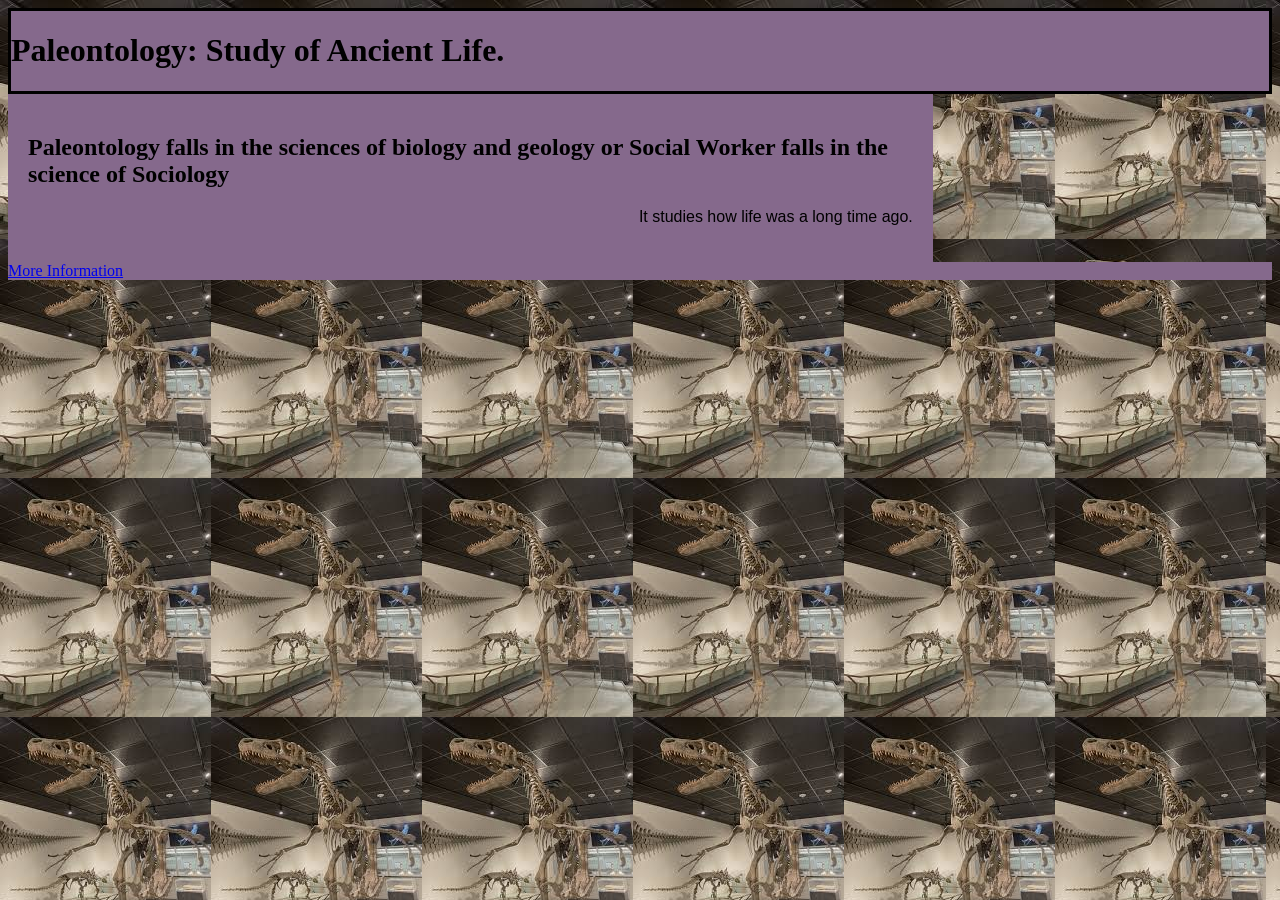
<file: index.html>
<!DOCTYPE html>
<html>
	<head>
		<title>Paleontology</title>
			<link rel="stylesheet" type="text/css" href="style.css">
	</head>

	<body>
	   <header><h1> Paleontology: Study of Ancient Life.</h1></header>
	   
	   <main><h2>Paleontology falls in the sciences of biology and geology or Social Worker falls in the science of Sociology</h2>
	    <p> It studies how life was a long time ago.</p></main>
	    
	   <footer><a href="jobinfo.html">More Information</a></footer>
	</body>
</html>
</file>
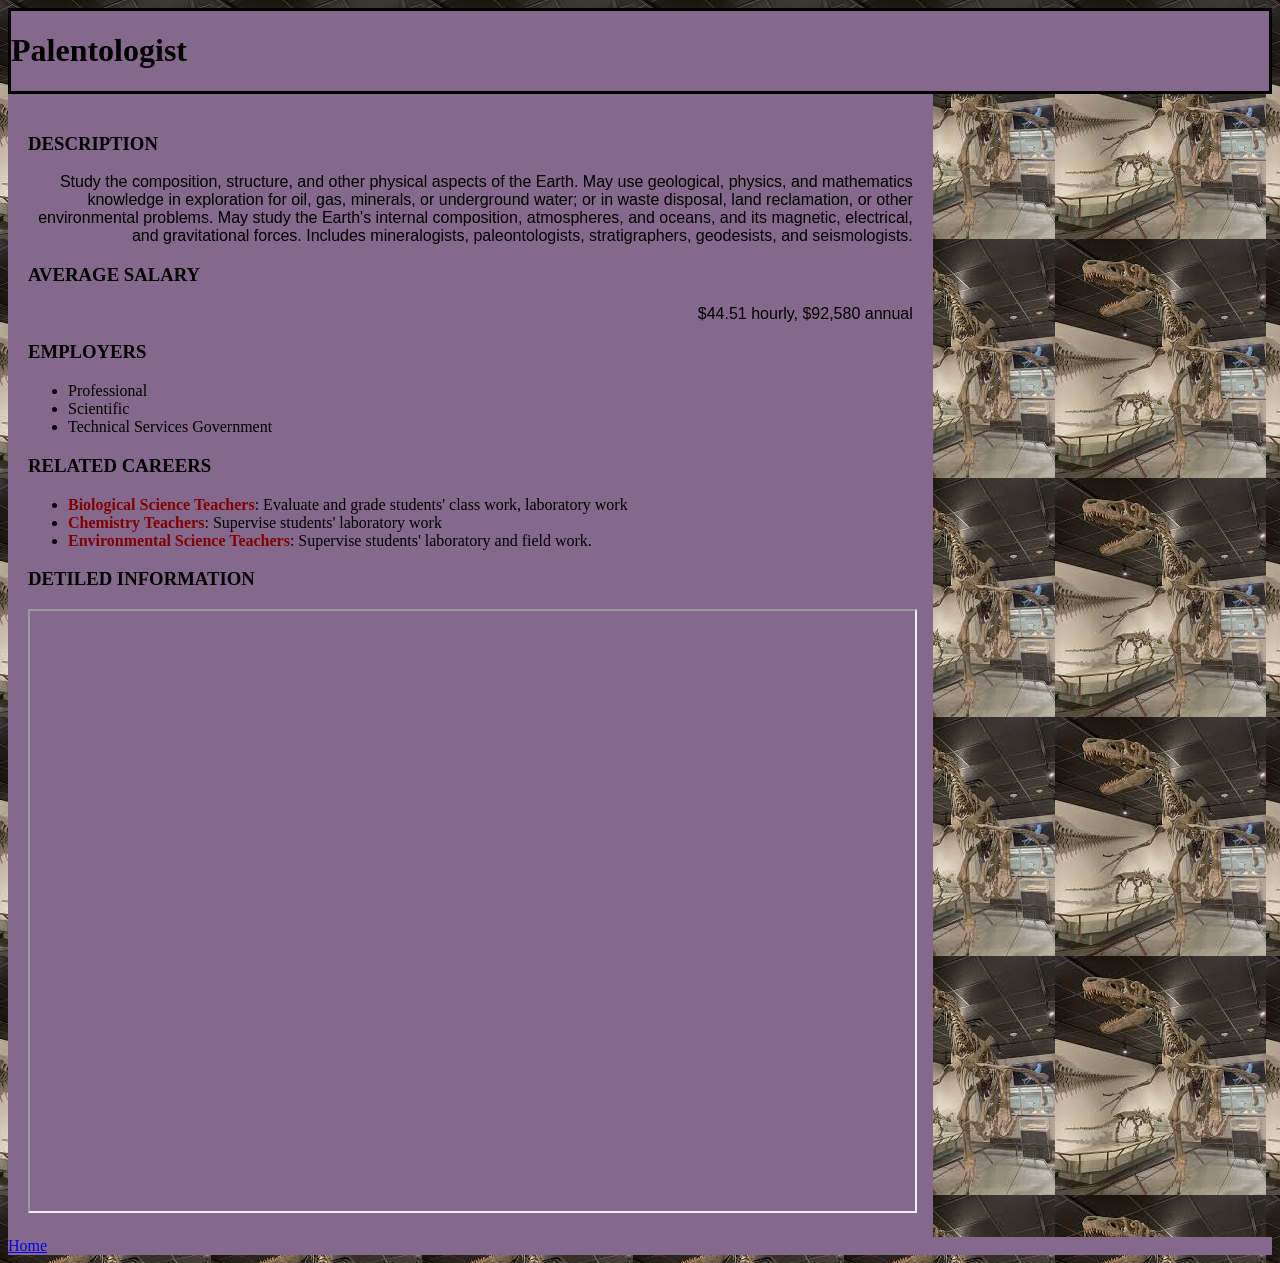
<file: jobinfo.html>
<!DOCTYPE html>
<html>
	<head>
		<title>Artist</title>
		<link rel="stylesheet" href="style.css">
	</head>

	<body>
	    <header><h1>Palentologist</h1></header>
	    
		<main><h3>Description</h3> <p>Study the composition, structure, and other physical aspects of the Earth. May use geological, physics, and mathematics knowledge in exploration for oil, gas, minerals, or underground water; or in waste disposal, land reclamation, or other environmental problems. May study the Earth's internal composition, atmospheres, and oceans, and its magnetic, electrical, and gravitational forces. Includes mineralogists, paleontologists, stratigraphers, geodesists, and seismologists.</p>
		<h3>Average Salary</h3> <p>$44.51 hourly, $92,580 annual</p>
		<h3>Employers</h3> 
		<ul>
		    <li>Professional</li> 
            <li>Scientific</li>
            <li>Technical Services Government</li>
    	</ul>
		<h3>Related Careers</h3>
		 <ul>
		     <li><span class="job-title">Biological Science Teachers</span>: Evaluate and grade students' class work, laboratory work </li>
		     <li><span class="job-title">Chemistry Teachers</span>: Supervise students' laboratory work</li>
		     <li><span class="job-title">Environmental Science Teachers</span>: Supervise students' laboratory and field work.</li>
		 </ul>
		<h3>Detiled Information</h3>
		<iframe src="https://www.onetonline.org/link/summary/25-1051.00"></iframe></main>
		
		
		
		
	   <footer><a href="index.html">Home</a></footer>
	</body>
</html>
</file>
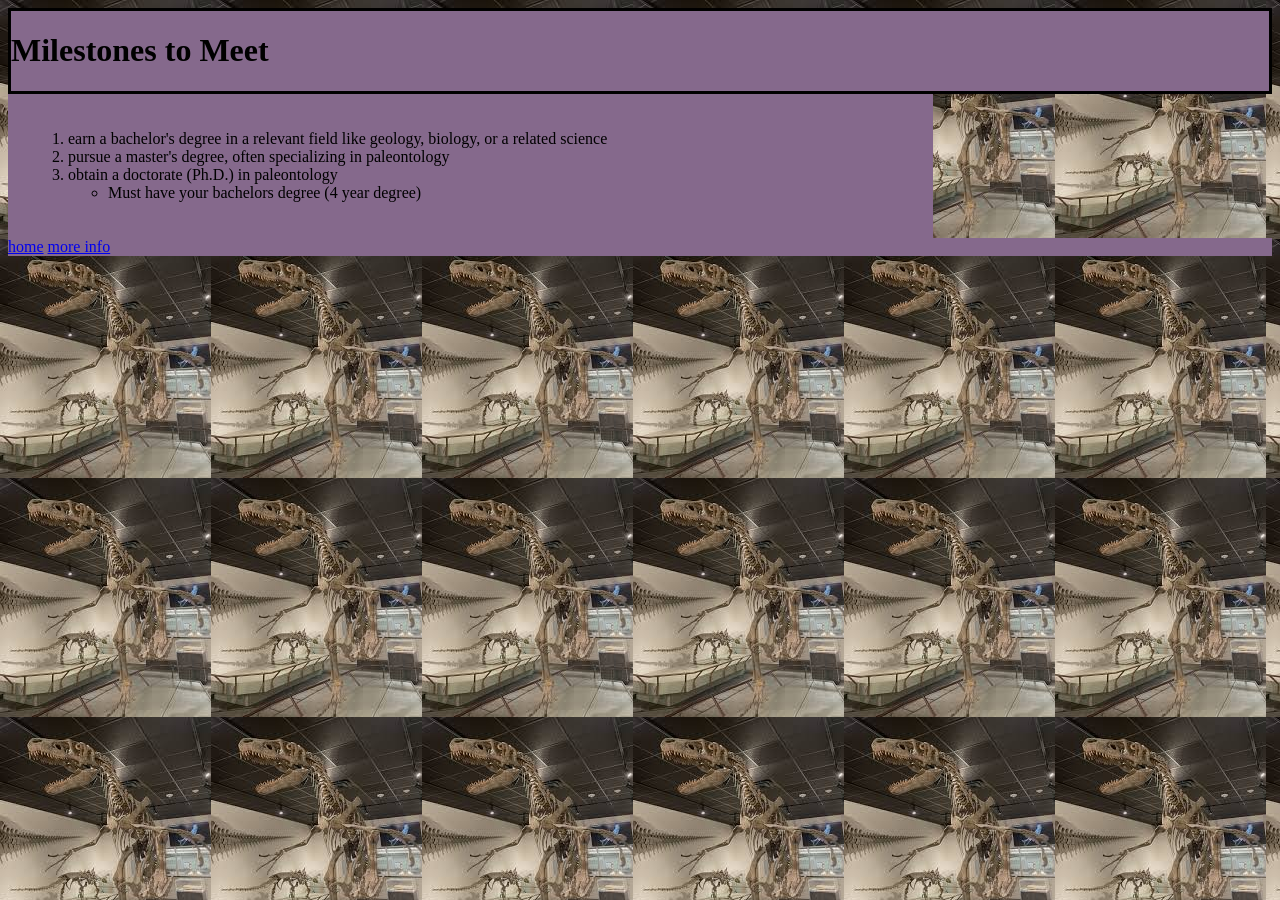
<file: milestones.html>
<!DOCTYPE html>
<html>
	<head>
		<title>Steps to Seccess</title>
		<link rel="stylesheet" type="text/css" href="style.css">
	</head>
	
    <header><h1>Milestones to Meet</h1></header>
    
	<body>
		<main> 
	    	<ol>
	    	    <li>earn a bachelor's degree in a relevant 
	    	    field like geology, 
	    	    biology, or a related science</li>
		        <li> pursue a master's degree, often specializing in paleontology</li>
		        <li>obtain a doctorate (Ph.D.) in paleontology
		        <ul>
		            <li>Must have your bachelors degree (4 year degree)</li>
		        </ul>
		        </li>
		    
		    
		    </ol>
	    </main>
	</body>
	
	
	
	
	
	<footer><a href="index.html">home<a/>
	        <a href="jobinfo.html">more info</a>
	</footer>
</html>
</file>
<file: style.css>
h3 {
     text-transform:uppercase;
 }
 
 p {
    text-align:right;
    font-family:arial;
 }
 
 body {
     background-image:url("[data-uri]");
 }
 
 iframe {
     height:600px;
     width:100%;
 }
 
 header{
     border-style:solid;
     background-color:#85698c;
 }
 
 main {
     background-color:#85698c;
     height:80%;
     width:70%;
     padding:20px;
 }
 
 footer {
     background-color:#85698c;
 }
 
 .job-title {
     font-weight:bold;
     color:maroon;
 }
</file>
